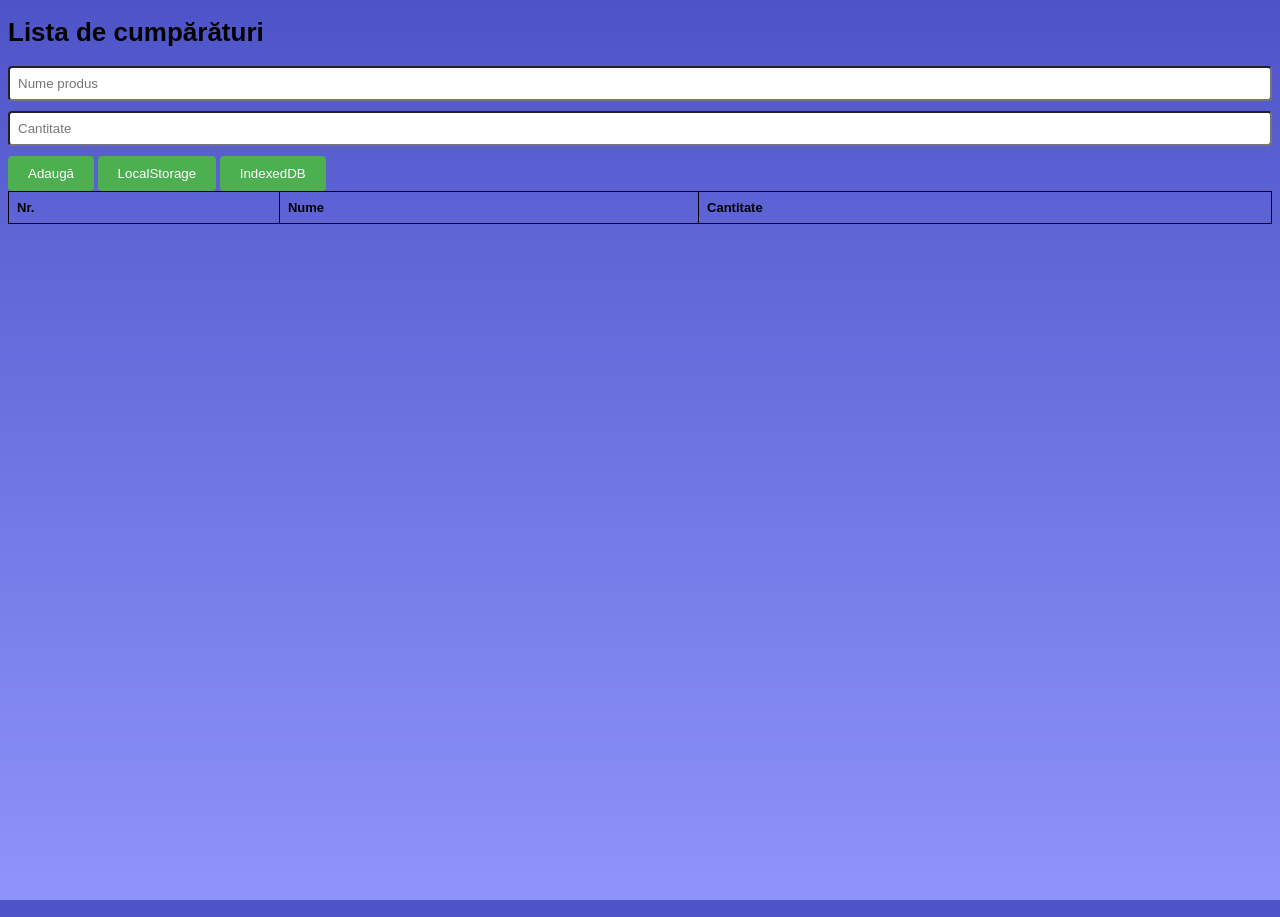
<file: proiect-1/continut/cumparaturi.html>
<!DOCTYPE html>
<html lang="ro">
<head>
    <meta charset="UTF-8">
    <meta name="viewport" content="width=device-width, initial-scale=1.0">
    <title>Lista de cumpărături</title>
    <link rel="stylesheet" href="css/stil.css">
</head>
<body>
    <h1>Lista de cumpărături</h1>
    <div>
        <input type="text" id="nume" placeholder="Nume produs">
        <input type="text" id="cantitate" placeholder="Cantitate">
        <button id="adauga">Adaugă</button>
        <button id="localStorageButton">LocalStorage</button>
        <button id="indexedDBButton">IndexedDB</button>
    </div>
    <table id="tabelProduse">
        <thead>
            <tr>
                <th>Nr.</th>
                <th>Nume</th>
                <th>Cantitate</th>
            </tr>
        </thead>
        <tbody id="tbodyProduse">
            
        </tbody>
    </table>

    <script src="js/cumparaturi.js"></script>
</body>
</html>
</file>
<file: proiect-1/continut/css/stil.css>
html, body {
    height: 100%;
    font-family: 'Noto Sans',arial,sans-serif;
    font-size: small;
    }
    
    nav {
        background-color: #333;
        overflow: hidden;
    }
    
    nav a {
        display: inline-block;
        color: white;
        text-align: center;
        padding: 14px 16px;
        text-decoration: none;
    }
    
    nav a:hover {
        background-color: #111;
    }

    table {
        border-collapse: collapse;
        width: 100%;
    }
    
    th, td {
        border: 1px solid black;
        padding: 8px;
        text-align: left;
    }

.styled-table {
    width: 100%;
    border-collapse: collapse;
    border: 1px solid #ddd;
}

.styled-table th,
.styled-table td {
    padding: 8px;
    border: 1px solid #ddd;
}

.styled-table th {
    background-color: #f2f2f2;
    font-weight: bold;
    text-align: left;
}


form {
    max-width: 600px;
    margin: 0 auto;
}

fieldset {
    margin-bottom: 20px;
}

legend {
    font-weight: bold;
}

label {
    display: block;
    margin-bottom: 5px;
}

input[type="text"],
input[type="password"],
input[type="email"],
input[type="tel"],
input[type="url"],
textarea,
select {
    width: 100%;
    padding: 8px;
    border-radius: 4px;
    box-sizing: border-box;
    margin-bottom: 10px;
}

input[type="checkbox"] {
    margin-right: 5px;
}

button {
    padding: 10px 20px;
    background-color: #4CAF50;
    color: white;
    border: none;
    border-radius: 4px;
    cursor: pointer;
}

button:hover {
    background-color: #45a049;
}

button:disabled {
    background-color: #cccccc;
    cursor: not-allowed;
}

body {
    background: linear-gradient(to bottom, #4e54c8, #8f94fb);
}



nav a {
    transition: transform 0.3s ease;
}


nav a:hover {
    transform: scale(1.1);
}

button {
    transition: background-color 0.3s ease;
}


.styled-table img:hover {
    transform: scale(1.1);
}


#canvas {
    border: 2px solid black; 
}
</file>
